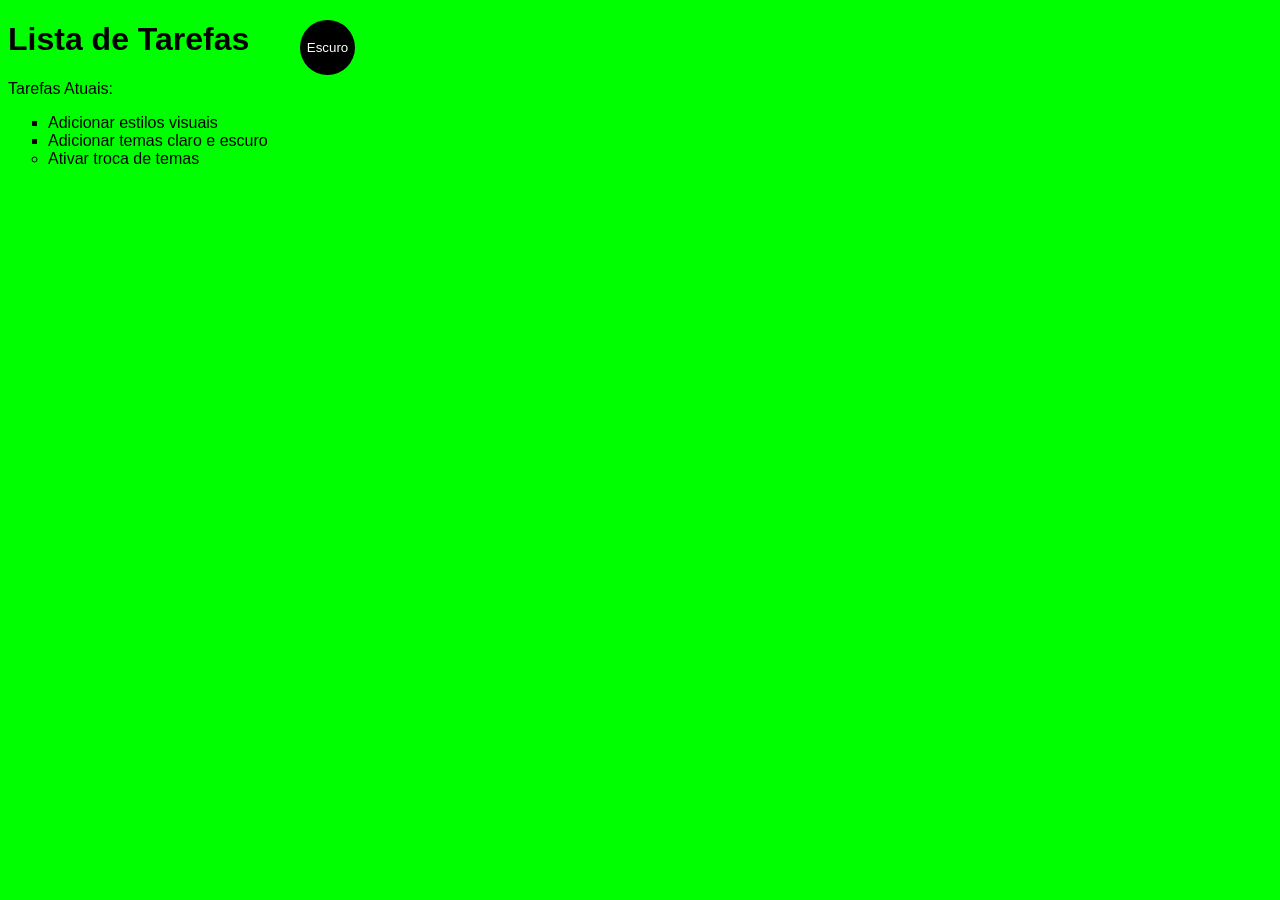
<file: index1.html>
<!DOCTYPE html>
<html lang="en">
<head>
    <meta charset="UTF-8">
    <title>Simple Website</title>
    <link rel="stylesheet" href="main.css">
</head>
<body class="light-theme">
    <h1>Lista de Tarefas</h1>
    <p id="msg">Tarefas Atuais:</p>
    <ul>
        <li class="list">Adicionar estilos visuais</li>
        <li class="list">Adicionar temas claro e escuro</li>
        <li>Ativar troca de temas</li>
    </ul>
    <div>
        <button class="btn">Escuro</button>
    </div>
    <script src="app.js"></script>
    <noscript>Voce precisa ativar o JavaScript para vizualizar o site completo</noscript>
</body>
</html>
</file>
<file: main.css>
:root {
    --green: #00ff00;
    --white: #ffffff;
    --black: #000000;
}

* {
    color: var(--fontColor);
    font-family: Helvetica;
}

body {
    background: var(--bg);
}

ul {
    font-family: Helvetica;
}

li {
    list-style: circle;
}

.list {
    list-style: square;
}

.light-theme {
    --bg: var(--green);
    --fontColor: var(--black);
    --btnBg: var(--black);
    --btnFontColor: var(--white);
}

.dark-theme {
    --bg: var(--black);
    --fontColor: var(--green);
    --btnBg: var(--white);
    --btnFontColor: var(--black);
}

.btn {
    position: absolute;
    top: 20px;
    left: 300px;
    height: 55px;
    width: 55px;
    border-radius: 50%;
    border: none;
    color: var(--btnFontColor);
    background-color: var(--btnBg);
}

.btn:focus {outline-style: none;}
</file>
